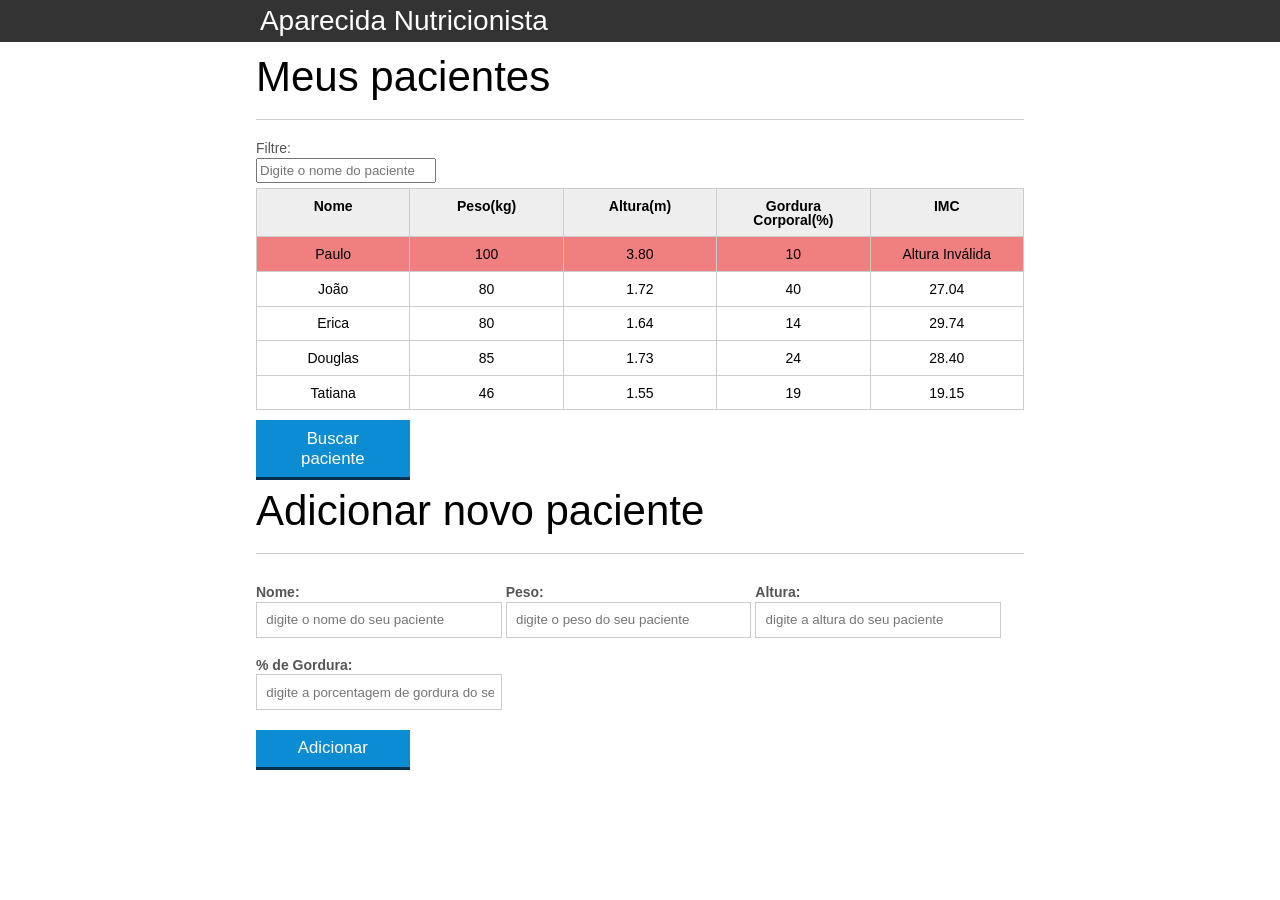
<file: intro/index.html>
<!DOCTYPE html>
<html lang="pt-br">
	<head>
		<meta charset="UTF-8">
		<title>Aparecida Nutrição</title>
		<link rel="icon" href="favicon.ico" type="image/x-icon">
		<link rel="stylesheet" type="text/css" href="css/reset.css">
		<link rel="stylesheet" type="text/css" href="css/index.css">

	</head>
	<body>

		<header>
			<div class="container">
				<h1 class="titulo">Aparecida Nutrição</h1>
			</div>
		</header>
		<main>
			<section class="container">
				<h2>Meus pacientes</h2>
				<label for="filtrar-tabela">Filtre:</label>
				<input type="text" name="filtro" id="filtrar-tabela" placeholder="Digite o nome do paciente">
				<table>
					<thead>
						<tr>
							<th>Nome</th>
							<th>Peso(kg)</th>
							<th>Altura(m)</th>
							<th>Gordura Corporal(%)</th>
							<th>IMC</th>
						</tr>
					</thead>
					<tbody id="tabela-pacientes">
						<tr class="paciente" id="primeiro-paciente">
							<td class="info-nome">Paulo</td>
							<td class="info-peso">100</td>
							<td class="info-altura">3.80</td>
							<td class="info-gordura">10</td>
							<td class="info-imc">0</td>
						</tr>

						<tr class="paciente" >
							<td class="info-nome">João</td>
							<td class="info-peso">80</td>
							<td class="info-altura">1.72</td>
							<td class="info-gordura">40</td>
							<td class="info-imc">0</td>
						</tr>

						<tr class="paciente" >
							<td class="info-nome">Erica</td>
							<td class="info-peso">80</td>
							<td class="info-altura">1.64</td>
							<td class="info-gordura">14</td>
							<td class="info-imc">0</td>
						</tr>

						<tr class="paciente">
							<td class="info-nome">Douglas</td>
							<td class="info-peso">85</td>
							<td class="info-altura">1.73</td>
							<td class="info-gordura">24</td>
							<td class="info-imc">0</td>
						</tr>
						<tr class="paciente" >
							<td class="info-nome">Tatiana</td>
							<td class="info-peso">46</td>
							<td class="info-altura">1.55</td>
							<td class="info-gordura">19</td>
							<td class="info-imc">0</td>
						</tr>
					</tbody>
				</table>
				<span id="erro-ajax" class="invisivel"> Erro na Requisição</span>

				<button id="buscar-pacientes" class="botao bto-principal">Buscar paciente</button>
			</section>			
		</main>
		<section class="container">
			<h2 id="titulo-form">Adicionar novo paciente</h2>
			<ul id="mensagens-erro">
				<li></li>
				<li></li>
				<li></li>
				<li></li>
			</ul>
			<form class="form" id="form-adiciona">
				<div class="grupo">
					<label class= "label" for="nome">Nome:</label>
					<input id="nome" name="nome" type="text" placeholder="digite o nome do seu paciente" class="campo">
				</div>
				<div class="grupo">
					<label class= "label" for="peso">Peso:</label>
					<input id="peso" name="peso" type="text" placeholder="digite o peso do seu paciente" class="campo campo-medio">
				</div>
				<div class="grupo">
					<label class= "label" for="altura">Altura:</label>
					<input id="altura" name="altura" type="text" placeholder="digite a altura do seu paciente" class="campo campo-medio">
				</div>
				<div class="grupo">
					<label class= "label" for="gordura">% de Gordura:</label>
					<input id="gordura" type="text" placeholder="digite a porcentagem de gordura do seu paciente" class="campo campo-medio">
				</div>

				<button id="adicionar-paciente" class="botao bto-principal">Adicionar</button>
			</form>
		</section>

		<!-- Importação dos Javascripts AQUI -->
		<script src="js/calculaImc.js"></script>
		<script src="js/form.js"></script>
		<script src="js/remover-paciente.js"></script>
		<script src="js/filtra.js"></script>
		<script src="js/buscar-pacientes.js"></script>
	</body>
</html>
</file>
<file: intro/css/index.css>
*{
	box-sizing: border-box;
 }
 .label{
	 font-weight: bold;
 }

body{
	font-family: "Helvetica Neue", "Helvetica", Helvetica, Arial, sans-serif;
	font-size: 14px;
}

header{
	background-color: #333;
	height: 3em;
	color: #FFF;
	margin-bottom: 1em;
}

header h1{
	font-size: 2em;
	display:inline-block;
	vertical-align:	middle;
}
header h2{
	font-size: 2em;
	display:inline-block;
	vertical-align:	middle;
}

header .container:before{
	content: '';
	display:inline-block;
	height: 100%;
	vertical-align:	middle;
}

.container{
	width: 60%;
	height: 100%;
	margin: 0 auto;
}

section{
	margin: 2em 0;
	overflow: hidden;
}

section h2{
	font-size: 3em;
	display: block;
	padding-bottom: .5em;
	border-bottom: 1px solid #ccc;
	margin-bottom: .5em;
}

table{
	width: 100%;
	margin-bottom : .5em;
    table-layout: fixed;

}

td, th {
	padding: .7em;
	margin: 0;
	border: 1px solid #ccc;
	text-align: center;
}

th{
	font-weight: bold;
	background-color: #EEE;
}

label{
	color: #555;
	display: block;
	margin-bottom: .2em;
}

.campo{
	margin: 0;
	padding-bottom: 1em;
	width: 100%;
	border: 1px solid #ccc;
	padding: .7em;
	width: 100%;
}

.campo-medio{
	display: block;
	padding-right: .5em;
}

.grupo{
	width: 32%;
	display: inline-block;
	padding: 10px 0px;
}

button{
	padding: .5em 2em;
	border: 0;
	border-bottom: 3px solid;
	font-size: 1.2em;
	cursor: pointer;
	margin: 0;
	margin-top: -3px;
	color: #fff;
	background-color:#0c8cd3;
	border-color: #04324c;
	width: 20%;
    display: block;
    clear: both;
    margin: 10px 0px;

}

button:active{
	margin-top:0px;
	border: 0;
}

button[disabled=disabled], button:disabled {
    background-color: gray;
	border-color: darkgray;

}

.adicionar-paciente{
    margin-top: 30px;
}

.campo-invalido{
	border: 1px solid red;
}

.paciente-invalido{
	background-color: lightcoral;
}

#mensagens-erro{
	color: red;
}

.fadeOut{
	opacity: 0;
	transition: 0.4s;
}

#filtrar-tabela{
	width: 180px;
	height: 25px;
	margin-bottom: 5px;
}

.invisivel{
	display: none;
}
</file>
